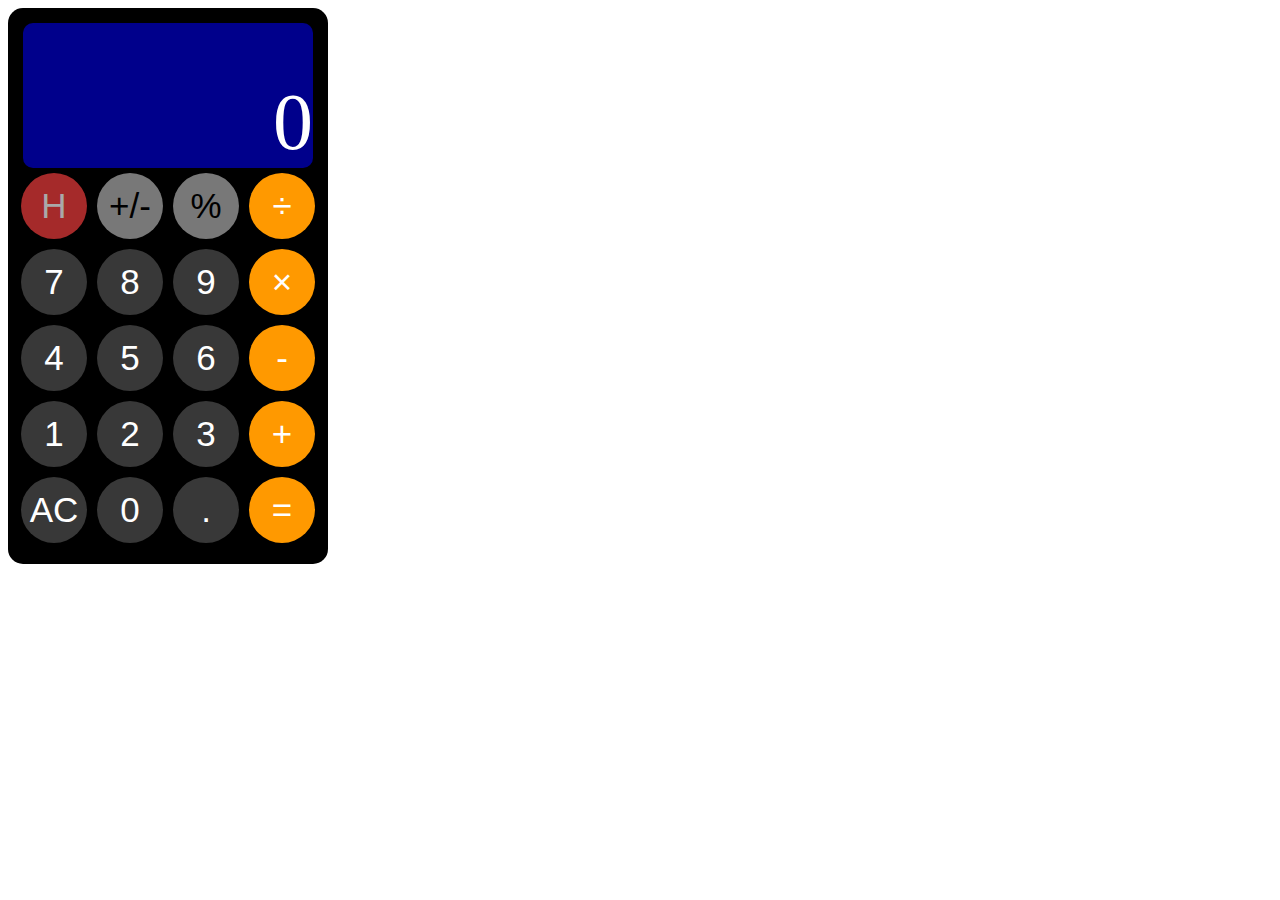
<file: index.html>
<html>

<head>
  <meta charset="utf-8">
  <title>自制计算器</title>
  <link rel="stylesheet" type="text/css" href="calculator.css">
  <script type="text/javascript" src="calculator.js"></script>
</head>

<body>
  <div id="background">
    <div id="monitor">
      <span id="view">0</span>
    </div>
    <div id="buttons">
      <div id="calculations">
        <button type="button" class="calcul_button" id="divide" onclick="inputOperator('÷')">÷</button>
        <button type="button" class="calcul_button" id="multiply" onclick="inputOperator('×')">×</button>
        <button type="button" class="calcul_button" id="minus" onclick="inputOperator('-')">-</button>
        <button type="button" class="calcul_button" id="plus" onclick="inputOperator('+')">+</button>
        <button type="button" class="calcul_button" id="division" onclick="getResult()">=</button>
      </div>
      <div id="operations">
        <button type="button" class="opera_button" id="horizontal" onclick="changeToVer()">H</button>
        <button type="button" class="opera_button" id="negative" onclick="getOpponent()">+/-</button>
        <button type="button" class="opera_button" id="percentage" onclick="getPercentage()">%</button>
      </div>
      <div id="numbers">
        <button type="button" class="number_button" id="seven" onclick="inputNumber('7')">7</button>
        <button type="button" class="number_button" id="eight" onclick="inputNumber('8')">8</button>
        <button type="button" class="number_button" id="nine" onclick="inputNumber('9')">9</button>
        <button type="button" class="number_button" id="four" onclick="inputNumber('4')">4</button>
        <button type="button" class="number_button" id="five" onclick="inputNumber('5')">5</button>
        <button type="button" class="number_button" id="six" onclick="inputNumber('6')">6</button>
        <button type="button" class="number_button" id="one" onclick="inputNumber('1')">1</button>
        <button type="button" class="number_button" id="two" onclick="inputNumber('2')">2</button>
        <button type="button" class="number_button" id="three" onclick="inputNumber('3')">3</button>
        <button type="button" class="number_button" id="clear" onclick="clearScreen()">AC</button>
        <button type="button" class="number_button" id="zero" onclick="inputNumber('0')">0</button>
        <button type="button" class="number_button" id="point" onclick="inputNumber('.')">.</button>
      </div>
    </div>
  </div>
</body>

</html>
</file>
<file: calculator.css>
#background {
  background-color: black;
  color: white;
  width: 320px;
  height: 556px;
  border-radius: 15px;
  display: flex;
  flex-direction: column;
  justify-content: flex-end;
  align-items: center;
}
#monitor {
  background-color: darkblue;
  width: 290px;
  height: 145px;
  border-radius: 10px;
  font-size: 80px;
  display: flex;
  flex-direction: raw;
  justify-content: flex-end;
  align-items: flex-end;
}
#buttons {
  width: 304px;
  height: 396px;
  border-radius: 15px;
  display: flex;
  flex-direction: column;
  flex-wrap: wrap-reverse;
  align-content: flex-start;
}
#calculations {
  width: 76px;
  height: 396px;
  display: flex;
  flex-direction: raw;
  flex-wrap: wrap;
  align-content: flex-start;
}
#operations {
  width: 228px;
  height: 76px;
  display: flex;
  flex-direction: raw;
  flex-wrap: wrap;
  align-content: flex-start;
}
#numbers {
  width: 228px;
  height: 304px;
  display: flex;
  flex-direction: raw;
  align-content: flex-start;
  flex-wrap: wrap;
}
button {
  color: white;
  border: 0px;
  width: 66px;
  height: 66px;
  border-radius: 33px;
  font-size: 35px;
  outline: none;
  margin: 5px;
  flex-grow: 1;
}
.number_button {
  background-color: #383838;
}
.opera_button {
  background-color: #787878;
  color: black;
}
.calcul_button {
  background-color: #FF9900;
}
#horizontal {
  background-color: brown;
  color: darkgrey;
}
#horizontal:active {
  background-color: #A8A8A8;
  color: brown;
}
.number_button:active {
  background-color: #A8A8A8;
}
.opera_button:active {
  background-color: #A8A8A8;
}
.calcul_button:focus {
  background-color: #F0F0F0;
  color: #FF9900;
}
</file>
